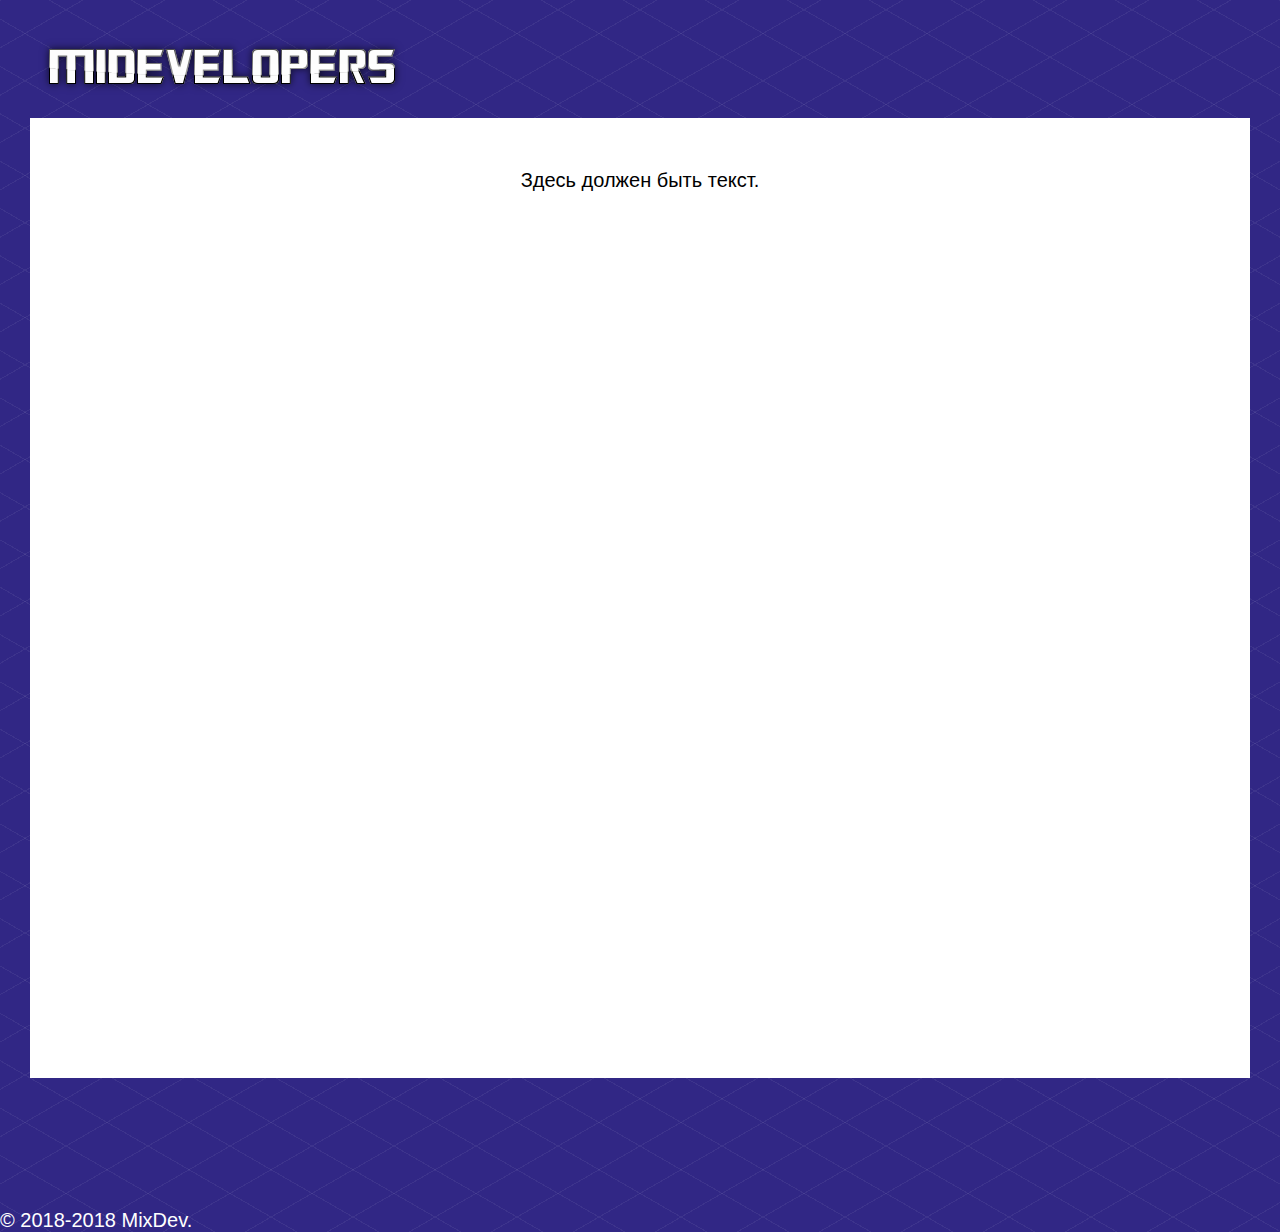
<file: apps.html>
<!DOCTYPE html>
<html lang="ru">
  <head>
    <meta charset="utf-8">
    <title>MixDev Информация.</title>
    <link rel="stylesheet" href="css/stylepage.css">
  </head>

  <body>
      <div class="paddinginfo">
       <a href="https://kiceargy.github.io">
        <img src="img/logotip.png" alt="MIXDEV OFFICIAL SITE">
      </a>
      <div class="pageinfo">
        <p>Здесь должен быть текст. 
        </p>
      </div>
    </div>
  </body>
  © 2018-2018 MixDev.
</html>
</file>
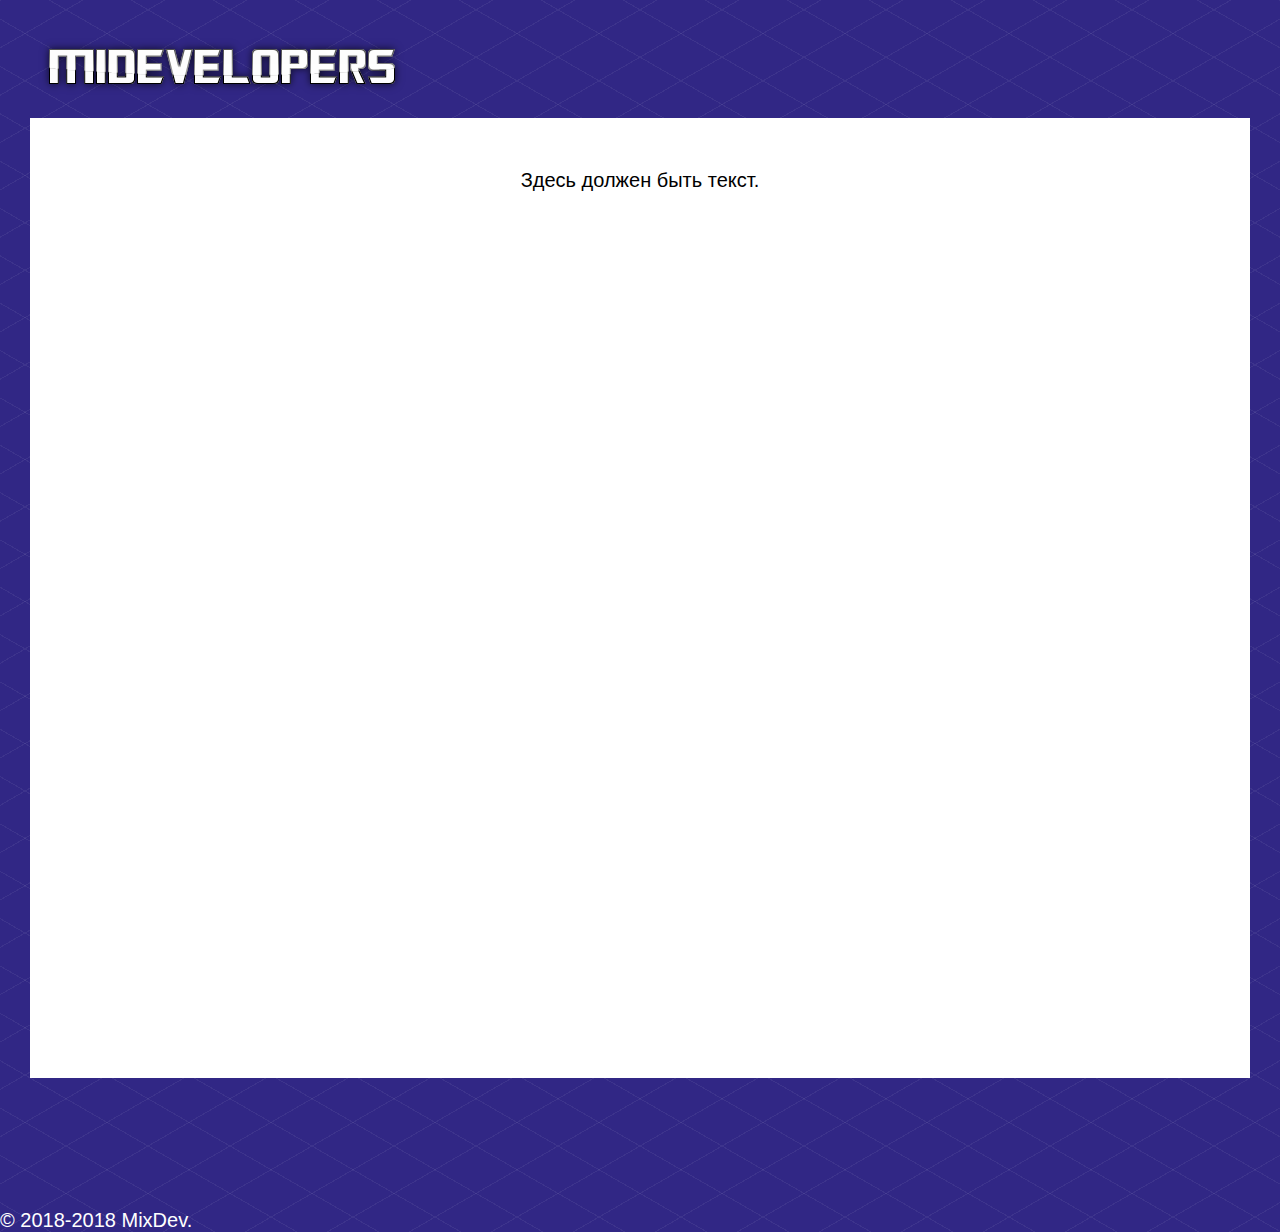
<file: instructions.html>
<!DOCTYPE html>
<html lang="ru">
  <head>
    <meta charset="utf-8">
    <title>MixDev Инструкции.</title>
    <link rel="stylesheet" href="css/stylepage.css">
  </head>

  <body>
      <div class="paddinginfo">
       <a href="https://kiceargy.github.io">
        <img src="img/logotip.png" alt="MIXDEV OFFICIAL SITE">
      </a>
      <div class="pageinfo">
        <p>Здесь должен быть текст. 
        </p>
      </div>
    </div>
  </body>
  © 2018-2018 MixDev.
</html>
</file>
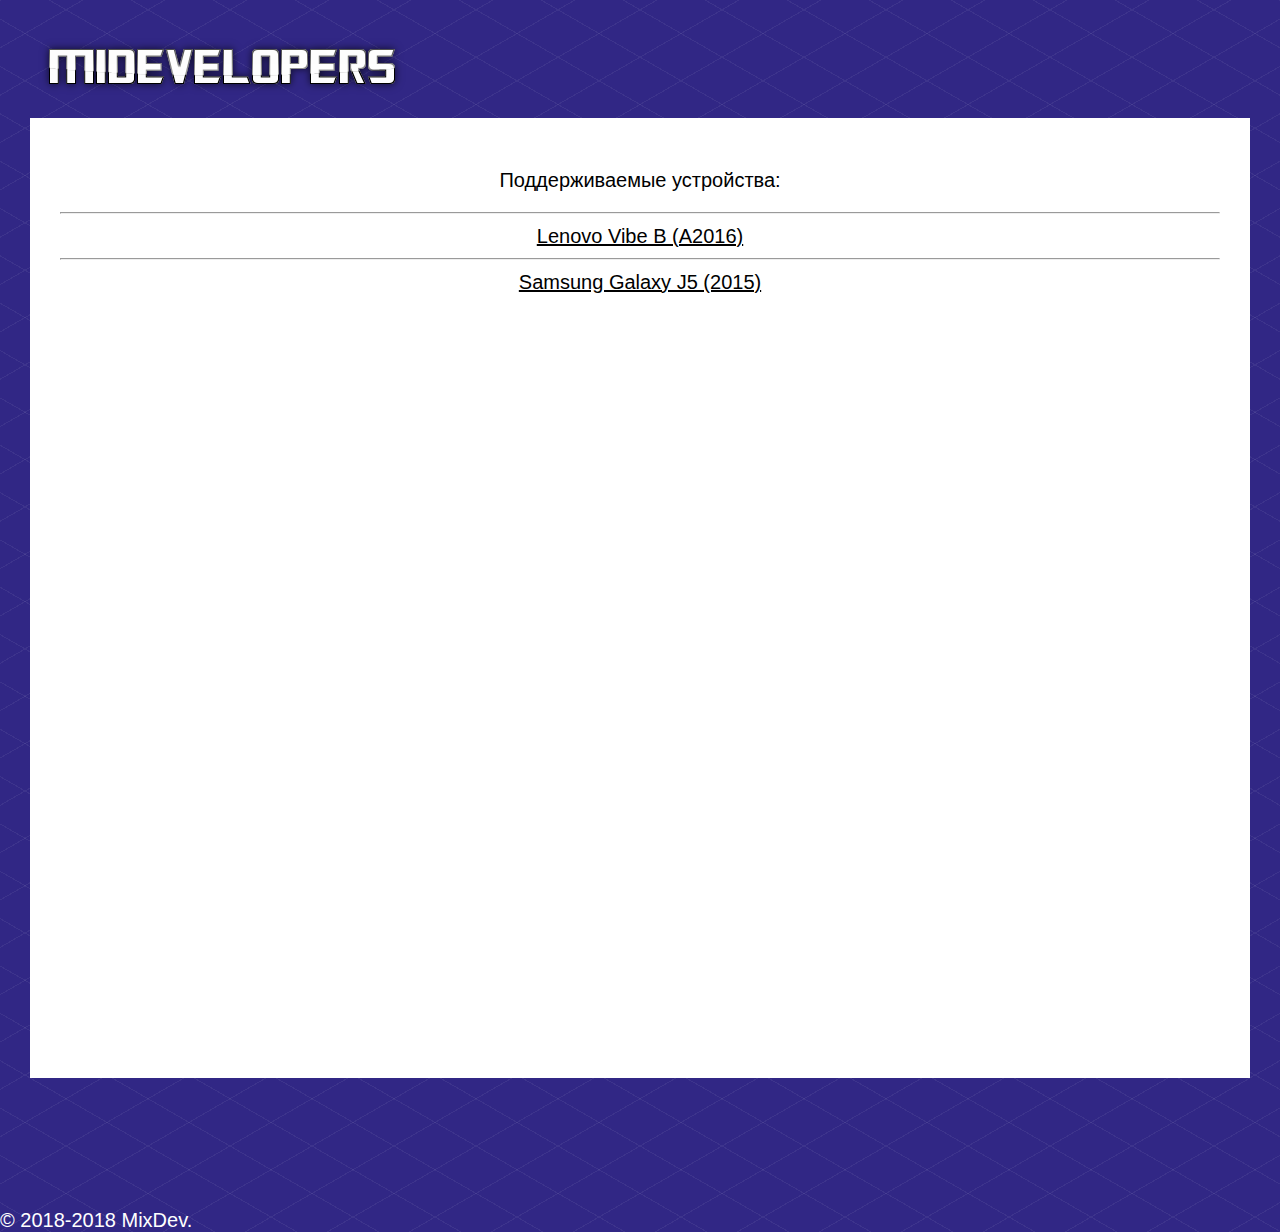
<file: roms.html>
<!DOCTYPE html>
<html lang="ru">
  <head>
    <meta charset="utf-8">
    <title>Поддерживаемые устройства | MixDev.</title>
    <link rel="stylesheet" href="css/stylepage.css">
    <script type="text/javascript" src="js/jquery-3.3.1.js"></script>
    <script>
jQuery(document).ready(function(){
	jQuery('.spoiler-head').click(function(){
		$(this).parents('.spoiler-wrap').toggleClass("active").find('.spoiler-body').slideToggle();
	})
})
</script>
  </head>

  <body>
      <div class="paddinginfo">
       <a href="https://kiceargy.github.io">
        <img src="img/logotip.png" alt="MIXDEV OFFICIAL SITE">
      </a>
      <div class="pageinfo">
        <p> Поддерживаемые устройства:<hr>
          <a href="https://kiceargy.github.io/roms/lenovo/vibeb">Lenovo Vibe B (A2016)</a><hr>
          <a href="https://kiceargy.github.io/roms/samsung/j500">Samsung Galaxy J5 (2015)</a>
        </p>
      </div>
    </div>
  </body>
  © 2018-2018 MixDev.
</html>
</file>
<file: css/stylepage.css>
body {
  margin: 0;
  padding: 0;

  font-size: 20px;
  line-height: 1.2;
  font-family: Helvetica, Arial, sans-serif;
  color: #ffffff;
  
  
  background-color: #312785;
  background-image:
    repeating-linear-gradient(
      150deg,
      rgba(255, 255, 255, 0.06),
      rgba(255, 255, 255, 0.06) 1px,
      transparent 0,
      transparent 41px),
    repeating-linear-gradient(
      -150deg,
      rgba(255, 255, 255, 0.06),
      rgba(255, 255, 255, 0.06) 1px,
      transparent 0,
      transparent 41px);

  -ms-text-size-adjust: 100%;
  -webkit-text-size-adjust: 100%;
}

main {
  padding: 20px 20px 120px 20px;

  text-align: center;
}
.paddinginfo{
 padding: 30px 30px 130px 30px;
   } 
.pageinfo{
   background-color: #fff; /* Цвет фона веб-страницы */
height: 800px;
weight: 0 auto;
text-align: center;
    margin-top: 10px;
  padding: 30px 30px 130px 30px;
   } 
h1 {
  color: #000000;
  margin: 0;
  font-weight: normal;
  letter-spacing: -1px;
}
h3 {
  color: #000000;
  margin: 0;
  font-weight: normal;
  letter-spacing: -1px;
}
p {
  color: #000000;
  margin: 20px 0;
}

a:link, a:visited {
  color: #000000;
  text-decoration: underline
}

.spoiler-wrap{background:#fff;margin: 0 0 8px;border:1px solid #310062}
.spoiler-head{background:#310062;cursor:pointer;padding:5px;}
.spoiler-body{color: #000000;padding:10px}
.spoiler-wrap.disabled .spoiler-body{display:none}
.spoiler-wrap.active{border-color:#57AA43}
.spoiler-wrap.active .spoiler-head{background:#57AA43;color:#fff}

a:hover {
  text-decoration: none
}
</file>
